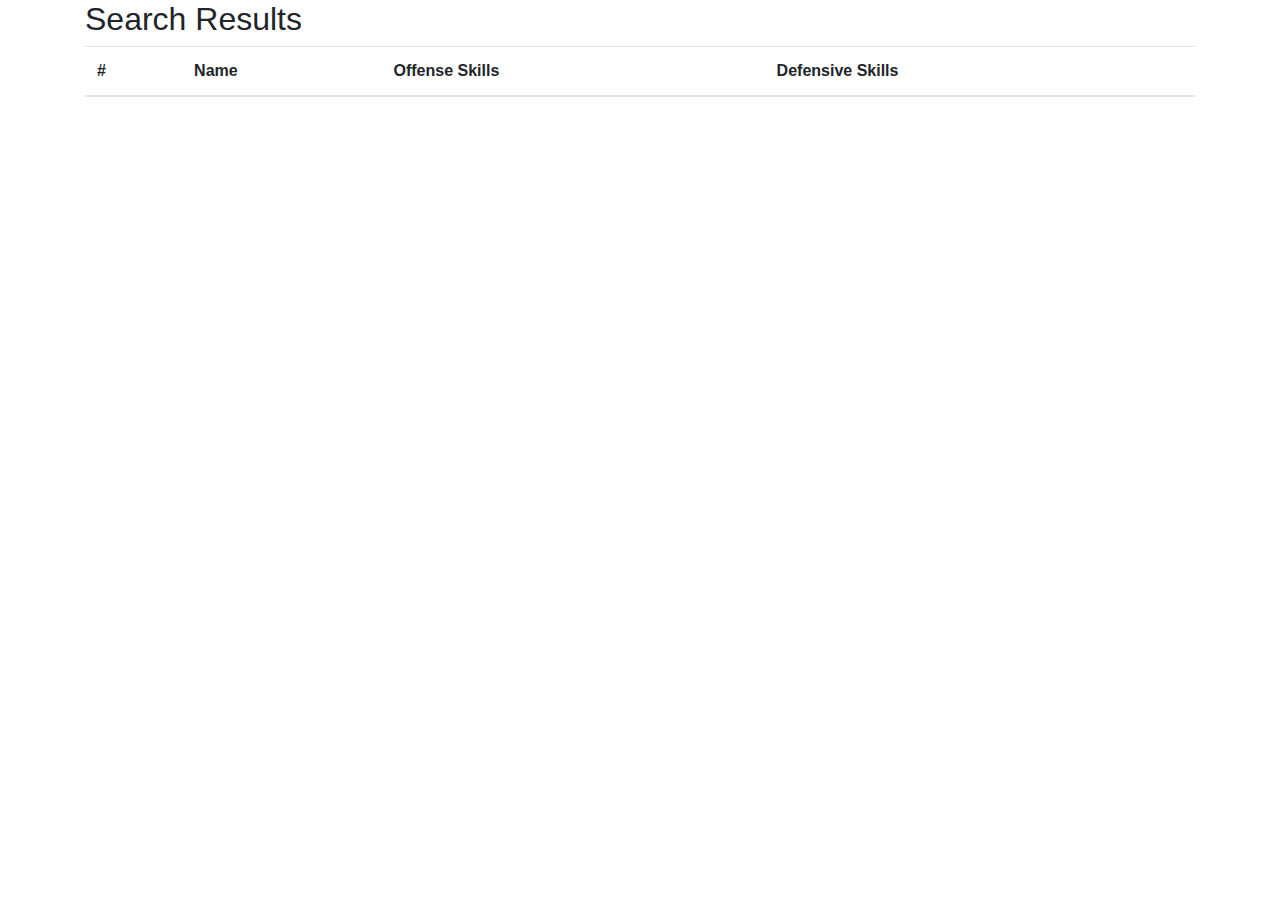
<file: src/main/resources/templates/search.html>
<!DOCTYPE html>
<html lang="en" xmlns="http://www.w3.org/1999/xhtml" xmlns:th="http://www.thymeleaf.org">

<head>
    <meta charset="utf-8">
    <meta http-equiv="X-UA-Compatible" content="IE=edge"/>
    <meta name="viewport" content="width=device-width, initial-scale=1"/>
    <!-- The above 3 meta tags *must* come first in the head; any other head content must come *after* these tags -->
    <meta name="description" content="">
    <meta name="author" content="">
    <link rel="icon" href="../../favicon.ico"/>

    <title>Navbar Template for Bootstrap</title>

    <!-- Bootstrap core CSS -->
    <link href="../static/css/bootstrap.css" rel="stylesheet" th:href="@{/css/bootstrap.css}"/>
</head>
<body>
<div class="container">
    <h2> Search Results</h2>
    <table class = "table table-hover">
        <thead>
            <tr>
                <th scope = 'col'>#</th>
                <th scope = 'col'>Name</th>
                <th scope = 'col'>Offense Skills</th>
                <th scope = 'col'>Defensive Skills</th>
            </tr>
        </thead>
        <tbody>
            <tr class = "clickable-row" th:each="player,iterStat: ${players}" th:data-href ="@{'/player/'+ ${player.id}}">
                <!--<td th:text="${player.id}" />-->
                <th scope = 'row' th:text = ${iterStat.count} />
                <td th:text="${player.name}" />
                <td th:text="${player.offskills}" />
                <td th:text="${player.defskills}" />
            </tr>
        </tbody>



    </table>
</div> <!-- /container -->
<!-- Bootstrap core JavaScript
================================================== -->
<!-- Placed at the end of the document so the pages load faster -->
<script src="https://ajax.googleapis.com/ajax/libs/jquery/1.12.4/jquery.min.js"></script>

<script>
        jQuery(document).ready(function($) {
        $(".clickable-row").click(function() {
        window.location = $(this).data("href");
        });
        });
        </script>

<script src="../static/js/bootstrap.js" th:href="@{/js/bootstrap.js}"></script>
<!-- IE10 viewport hack for Surface/desktop Windows 8 bug -->
</body>
</html>
</file>
